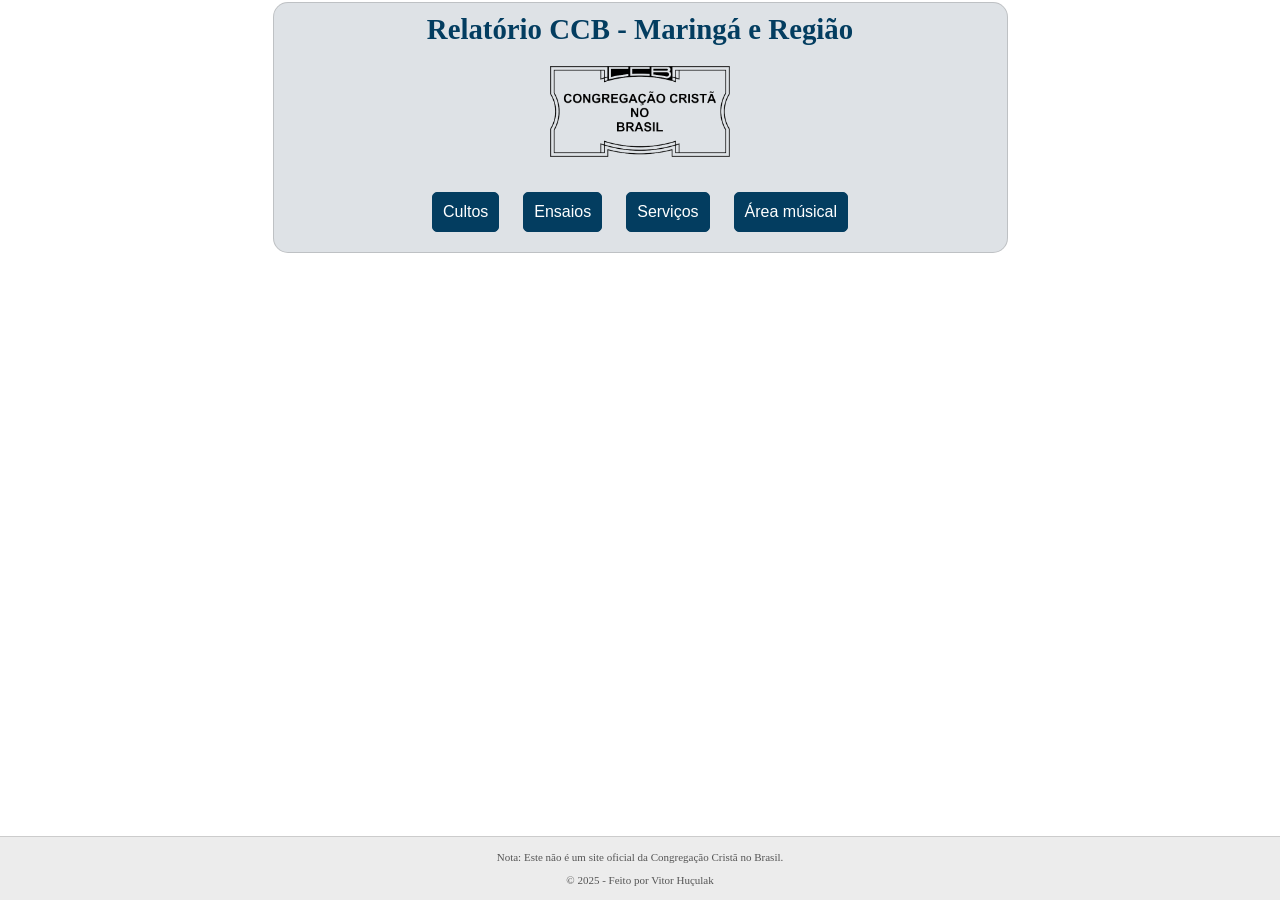
<file: alterações-no-site-dos-ensaios/index.html>
<!DOCTYPE html>
<html lang="pt-BR">
<head>
      <meta charset="UTF-8">
      <meta name="viewport" content="width=device-width, initial-scale=1.0">
      <title>Relatório CCB - Maringá e Região</title>
      <link rel="stylesheet" href="estilo.css"> <!-- cria um link para outro arquivo
    Separando o css do HTML e JS -->
      
</head>
<body>
    <header>
    <h1>Relatório CCB - Maringá e Região</h1>
    <img class="logo-fundo" src="logo_oficial_CCB.png" alt="Logo">

    <button onclick="mostrarCultos()">Cultos</button>
    <button onclick="mostrarEnsaios()">Ensaios</button>
    <!-- <button onclick="window.open('https://congregacaocristanobrasil.org.br/', '_blank')">Site Oficial</button> -->
    <button onclick="mostrarServiços()">Serviços</button>
    <a href="musica.html"><button type="button">Área músical</button></a>
    </header>

    <main>
        <div id="pagina-cultos" class="conteudo hidden">
            <h2>Agenda de Cultos</h2>
            <input id="busca-cultos" placeholder="Digite o dia ou local...">
            <ul id="lista-cultos">
                <li>Vila Santo Antônio - Terça e Sábado - 19:30 | Domingo - 18:30</li>
                <li>Jardim Vitória - Terça e Sábado - 19:30 | Domingo - 18:30</li>
                <li>Jardim Verônica - Terça e Sábado - 19:30 | Domingo - 18:30</li>
                <li>Jardim Alvorada III - Ebenezer - Terça e Sábado - 19:30 | Domingo - 18:30</li>
                <li>Parque Residencial Aeroporto - 3ª Parte - Terça e Sábado - 19:30 | Domingo - 18:30</li>
                <li>Parque das Laranjeiras - Terça e Sábado - 19:30 | Domingo - 18:30</li>
                <li>Jardim Piatã - Terça e Sábado - 19:30 | Domingo - 18:30</li>
                <li>Jardim Olímpico - Terça e Sábado - 19:30 | Domingo - 18:30</li>
                <li>Parque Tarumã - Terça e Sábado - 19:30</li>
                <li>Jardim Indaiá - Terça e Sábado - 19:30 | Domingo - 18:30</li>

                <li>Centro - Central - Quarta e Sábado - 19:30 | Domingo - 18:30</li>
                <li>Vila Operária - Quarta e Sábado - 19:30 | Domingo - 18:30</li>
                <li>Jardim Alvorada - Quarta e Sábado - 19:30 | Domingo - 18:30</li>
                <li>Vila Santa Izabel - Quarta e Sábado - 19:30 | Domingo - 18:30</li>
                <li>Distrito de Floriano - Quarta - 19:30 | Domingo - 18:30</li>
                <li>Conjunto Requião - Quarta e Sábado - 19:30 | Domingo - 18:30</li>
                <li>Jardim Universo - Quarta e Sábado - 19:30 | Domingo - 18:30</li>
                <li>Parque Avenida - Quarta e Sábado - 19:30 | Domingo - 18:30</li>
                <li>Jardim Oriental - Diamante - Quarta - 19:30 | Domingo - 18:30</li>
                <li>Jardim Espanha - Quarta e Sábado - 19:30 | Domingo - 18:30</li>

                <li>Distrito de Iguatemi - Quinta e Sábado - 19:30 | Domingo - 18:30</li>
                <li>Vila Morangueira - Quinta e Sábado - 19:30 | Domingo - 18:30</li>
                <li>Parque Residencial Tuiuti - Quinta e Sábado - 19:30 | Domingo - 18:30</li>
                <li>Jardim Liberdade - Quinta e Sábado - 19:30 | Domingo - 18:30</li>
                <li>Parque Itaipu - Quinta e Sábado - 19:30 | Domingo - 18:30</li>
                <li>Parque Hortência - 1ª Parte - Quinta e Sábado - 19:30 | Domingo - 18:30</li>
                <li>Jardim Catedral - Quinta e Sábado - 19:30 | Domingo - 18:30</li>
                <li>Conjunto Residencial Guaiapó - Quinta e Sábado - 19:30 | Domingo - 18:30</li>
                <li>Jardim Ouro Cola - Quinta e Sábado - 19:30</li>
                <li>Jardim Monte Rei - Quinta e Sábado - 19:30 | Domingo - 18:30</li>
                <li>Zona 6 - Maringá Velho - Quinta e Sábado - 19:30 | Domingo - 18:30</li>
            
                <li>Loteamento Sumaré - Sexta - 19:30 | Domingo - 18:30</li>
            </ul>
        </div>

        <div id="pagina-ensaios" class="conteudo hidden">
            <h2>Agenda de Ensaios</h2>
            <input id="busca-ensaio" placeholder="Digite o dia ou local...">
            <ul id="lista-ensaios">
                <li>1ª Sexta - Jd. Liberdade</li>
                <li>1ª Sexta - Marialva - Central</li>
                <li>1ª Sexta - Jd. Nova Aliança (SDI)</li>
                <li>1ª Sexta - Jd. Nova Independência (SDI)</li>
                <li>1ª Sexta - Pulinópolis (MÇU)</li>
                <li>1ª Sexta - Cafeara (JTÃ)</li>
                <li>1ª Sexta - Jd. Pioneiro (PDU)</li>
                
                <li>2ª Sexta - Jd. Catedral</li>
                <li>2ª Sexta - Jd. Piatã</li>
                <li>2ª Sexta - Jd. Ebenezer</li>
                <li>2ª Sexta - Jd. Montreal - Indiaiá</li>
                <li>2ª Sexta - Jd. Olímpico</li>
                <li>2ª Sexta - Vila Guardiana (MÇU)</li>
                <li>2ª Sexta - Jd. Ouro Verde II (SDI)</li>
                <li>2ª Sexta - Jd. das Torres (SDI)</li>
                <li>2ª Sexta - Jaguapirã - Central</li>
                <li>2ª Sexta - Conj. João de Barros (MVA)</li>
                <li>2ª Sexta - Àgua Boa - Central</li>

                <li>3ª Sexta - Conj. Guaiapó</li>
                <li>3ª Sexta - Jd. Ouro Cola</li>
                <li>3ª Sexta - Maringá Velho</li>
                <li>3ª Sexta - Pq. Residencial Tuiuti</li>
                <li>3ª Sexta - Vila Operária</li>
                <li>3ª Sexta - Pq. Tarumã (Na igreja Jd. Catedral)</li>
                <li>3ª Sexta - Residencial São José (SDI)</li>
                <li>3ª Sexta - Miraselva (JTÃ)</li>
                <li>3ª Sexta - Dr. Camargo - Central</li>
                <li>3ª Sexta - Sarandi - Central</li>
                <li>3ª Sexta - Jd. São Rafael (MÇU)</li>
                <li>3ª Sexta - São Miguel do Cambuí (MVA) 1</li>
                <li>3ª Sexta - Aquidaban (MVA)</li>
                
                <li>4ª Sexta - Conj. Requião</li>
                <li>4ª Sexta - Conj. Giacomo Colombari (MVA)</li>
                <li>4ª Sexta - Vale Azul (SDI)</li>
                <li>4ª Sexta - Guaraci (JTÃ)</li>
                <li>4ª Sexta - Floriano - Central</li>

                <li>Última Sexta - Vila Morangueira</li>
                <li>Última Sexta - Jd. Continental (Na igreja Pq. Hortência)</li>
                <li>Última Sexta - Vila Santa Isabel</li>
                <li>Última Sexta - Jd. Esperança (SDI)</li>
                <li>Última Sexta - Floresta - Central</li>
                <li>Última Sexta - Ourizona - Central</li>
                <li>Última Sexta - Prado Ferreira (JTÃ)</li>

                <li>3ª Domingo - 17:00 - Pq. Avenida</li>

                <li>2ª Segunda - Jd. Bertioga</li>
                <li>2ª Segunda - Jardim Monte Rei</li>
                <li>2ª Segunda - Jardim Vitória</li>
                <li>2ª Segunda - Loteamento Sumaré</li>
                <li>2ª Segunda - Parque Itaipú</li>
                <li>2ª Segunda - Jardim Europa (MÇU)</li>
                <li>2ª Segunda - Res. Monte Carmelo (PDU)</li>
                <li>2ª Segunda - São Jorge do Ivai - Central</li>

                <li>3ª Segunda - Jd. Verônica</li>
                <li>3ª Segunda - Pq. Hortência 1ª Parte</li>
                <li>3ª Segunda - Vila Santo Antônio</li>
                <li>3ª Segunda - Jd. Bela Vista (Antigo Oriental) - (Na igreja Jd. Oriental)</li>
                <li>3ª Segunda - Mandaguaçu - Central</li>
                <li>3ª Segunda - Santa Fé (MVA)</li>
                <li>3ª Segunda - Paiçandu - Central</li>
                <li>3ª Segunda - Jd. Panorama (SDI)</li>
                <li>3ª Segunda - Cj. Res. Floresta (SDI)</li>
                <li>3ª Segunda - Bentópolis (JTÃ)</li>

                <li>4ª Segunda - Maringá - Central</li>
                <li>4ª Segunda - Jd. Oriental (Antigo Diamante)</li>
                <li>4Á Segunda - Jd. Alvorada</li>
                <li>4ª Segunda - Iguatemi</li>
                <li>4ª Segunda - Pq. Alvamar (SDI)</li>
                <li>4ª Segunda - Jd. Bela Vista (PDU)</li>

                <li>Última Segunda - Jd. Universo</li>
                <li>Última Segunda - Pq. Das Laranjeiras</li>
                <li>Última Segunda - Ivatuba - Central</li>
                <li>Última Segunda - Itambé - Central</li>
                <li>Última Segunda - Jd. Independencia 3°Parte (SDI)</li>
                <li>Última Segunda - São Luiz (MVA)</li>
            </ul>

        </div>

        <div id="pagina-serviços" class="conteudo hidden">
            <h2>Lista de Serviços - 07/11/25</h2>
            <input id="busca-serviços" placeholder="Digite o serviço ou data...">
            <ul id="lista-serviços">
                <h3>Batismo</h3>
                <li>Batismo - Mandaguaçu - 09/11/25 no Domingo às 18:30h - Ancião José Reis</li>
                <li>Batismo - Floresta - 15/11/25 no Domingo às 19:00h - Ancião João Marinho</li>
                <li>Batismo - Iguatemi - 16/11/25 no Domingo às 18:30h - Ancião Laerte Tolentino</li>

                <h3>Reuniões de Mocidade</h3>
                <li>Reunião de Mocidade ONLINE - Bras SP - 30/11/25 no Domingo às 14:00h </li>
                <li>Reunião de Mocidade - Mandaguaçu - 14/12/25 no Domingo às 14:00h - Ancião Carlos Eduardo G. Silva</li>

                <h3>Culto para Mocidade</h3>
                <li>Culto para Mocidade - Vila Santa Izabel - 29/11/25 no Sábado às 19:00h - Ancião Osvaldo Donato</li>
                <li>Culto para Mocidade - Vila Morangueira - 29/11/25 no Sábado às 19:00h - Ancião Carlos Eduardo G. Silva</li>
                <li>Culto para Mocidade - Floresta - 13/12/25 no Sábado às 19:00h - Ancião Marcos Moreira</li>
                

                <h3>Ensaio Regional (Geral)</h3>
                <li>Ensaio Regional - Vila Morangueira - 30/11/25 no Domingo às 09:00h - Ancião Clóvis Maciel de Oliveira</li>
                <li>Ensaio Regional - Jardim Alvorada - 30/11/25 no Domingo às 09:00h - Ancião José Reis</li>

                <h3>Ensaio p/ Familia (Cordas)</h3>
                <li>Ensaio Geral para Familia de CORDAS - Vila Morangueira - 01/12/2025 na Segunda-Feira às 19:30h</li>
                <li>Ensaio Geral para Familia de CORDAS - Mandaguaçu Central - 02/02/2026 na Segunda-Feira às 19:30h</li>
                <li>Ensaio Geral para Familia de CORDAS - Sarandi (Central) - 02/03/2026 na Segunda-Feira às 19:30h</li>
                <li>Ensaio Geral para Familia de CORDAS - Paiçandu (Central) - 06/04/2026 na Segunda-Feira às 19:30h</li>
                  
                <h3>Ensaio p/ Familia (Madeiras)</h3>
                <li>Ensaio Geral para Familia de MADEIRAS - Sarandi (Central) - 01/12/2025 na Segunda-Feira às 19:30h</li>
                <li>Ensaio Geral para Familia de MADEIRAS - Paiçandu (Central) - 02/02/2026 na Segunda-Feira às 19:30h</li>
                <li>Ensaio Geral para Familia de MADEIRAS - Vila Morangueira - 02/03/2026 na Segunda-Feira às 19:30h</li>
                <li>Ensaio Geral para Familia de MADEIRAS - Mandaguaçu Central - 06/04/2026 na Segunda-Feira às 19:30h</li>
                
                <h3>Ensaio p/ Familia (Metais)</h3>
                <li>Ensaio Geral para Familia de METAIS - Paiçandu (Central) - 01/12/2025 na Segunda-Feira às 19:30h</li>
                <li>Ensaio Geral para Familia de METAIS - Sarandi (Central) - 02/02/2026 na Segunda-Feira às 19:30h</li>
                <li>Ensaio Geral para Familia de METAIS - Mandaguaçu Central - 02/03/2026 na Segunda-Feira às 19:30h</li>
                <li>Ensaio Geral para Familia de METAIS - Vila Morangueira - 06/04/2026 na Segunda-Feira às 19:30h</li>

            </ul>
        </div>

    </main>

    <footer>
        <p>Nota: Este não é um site oficial da Congregação Cristã no Brasil.</p>
        <p>© 2025 - Feito por Vitor Huçulak</p>
    </footer>
    

    <script src="script.js"> </script>
    
</body>
</html>
</file>
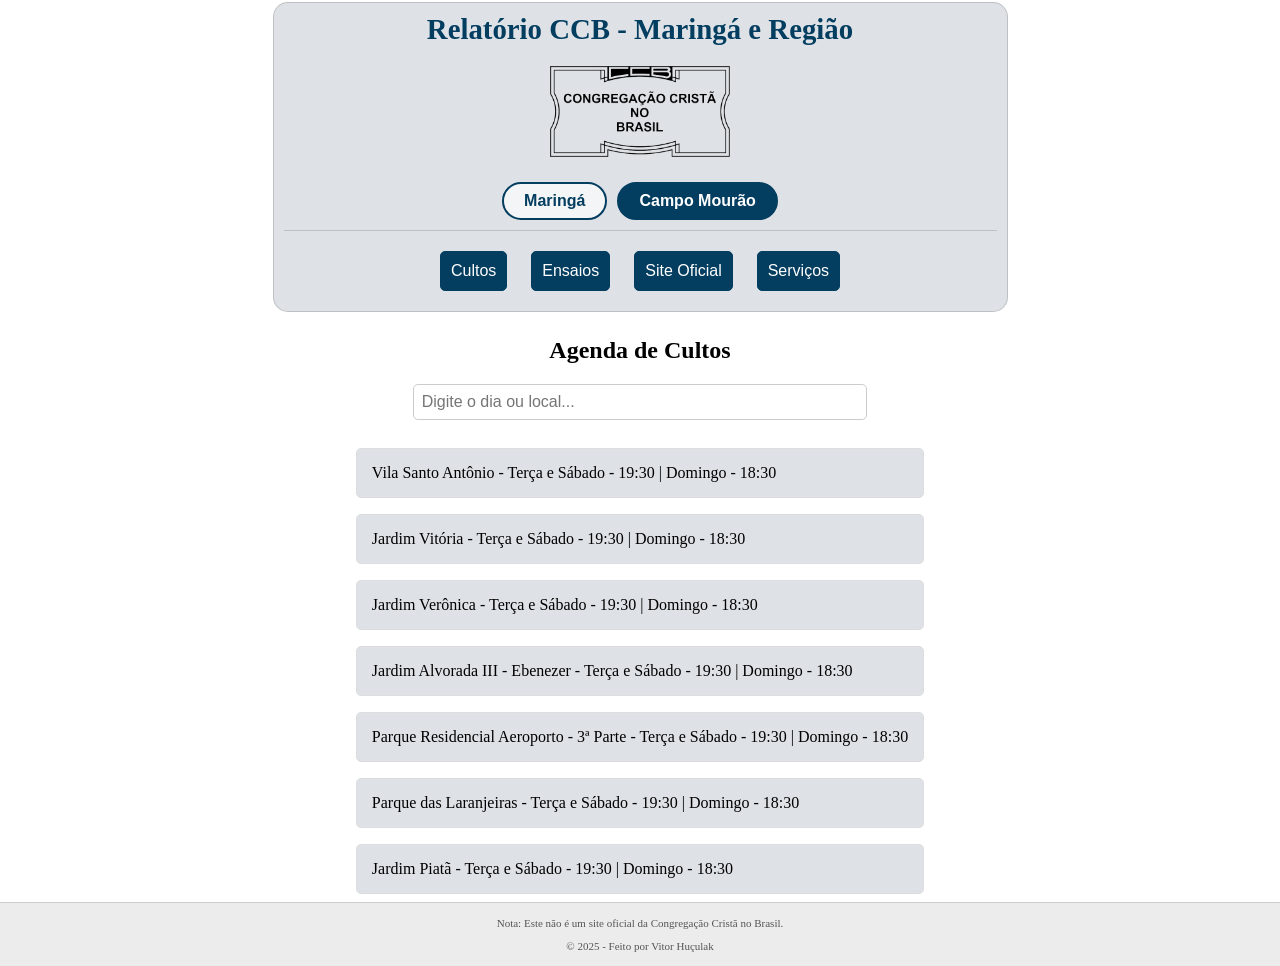
<file: ideia-para-site-dos-ensaios-IA/index.html>
<!DOCTYPE html>
<html lang="pt-BR">
<head>
    <meta charset="UTF-8">
    <meta name="viewport" content="width=device-width, initial-scale=1.0">
    <title>Relatório CCB - Maringá e Região</title>
    <link rel="stylesheet" href="estilo.css"> 
</head>
<body>
    <header>
        <h1><span id="titulo-regiao">Relatório CCB - Maringá e Região</span></h1>
        <img class="logo-fundo" src="logo_oficial_CCB.png" alt="Logo">

        <div class="selecao-cidade">
            <button id="btn-maringa" class="ativo" onclick="selecionarMaringa()">Maringá</button>
            <button id="btn-campomourao" onclick="selecionarCampoMourao()">Campo Mourão</button>
        </div>
        <button onclick="mostrarCultos()">Cultos</button>
        <button onclick="mostrarEnsaios()">Ensaios</button>
        <button onclick="window.open('https://congregacaocristanobrasil.org.br/', '_blank')">Site Oficial</button>
        <button onclick="mostrarServiços()">Serviços</button>
    </header>

    <main>
        <div id="pagina-cultos-mga" class="conteudo">
            <h2>Agenda de Cultos</h2>
            <input id="busca-cultos-mga" placeholder="Digite o dia ou local...">
            <ul id="lista-cultos-mga">
                <li>Vila Santo Antônio - Terça e Sábado - 19:30 | Domingo - 18:30</li>
                <li>Jardim Vitória - Terça e Sábado - 19:30 | Domingo - 18:30</li>
                <li>Jardim Verônica - Terça e Sábado - 19:30 | Domingo - 18:30</li>
                <li>Jardim Alvorada III - Ebenezer - Terça e Sábado - 19:30 | Domingo - 18:30</li>
                <li>Parque Residencial Aeroporto - 3ª Parte - Terça e Sábado - 19:30 | Domingo - 18:30</li>
                <li>Parque das Laranjeiras - Terça e Sábado - 19:30 | Domingo - 18:30</li>
                <li>Jardim Piatã - Terça e Sábado - 19:30 | Domingo - 18:30</li>
                </ul>
        </div>

        <div id="pagina-ensaios-mga" class="conteudo hidden">
            <h2>Agenda de Ensaios</h2>
            <input id="busca-ensaio-mga" placeholder="Digite o dia ou local...">
            <ul id="lista-ensaios-mga">
                <li>1ª Sexta - Jd. Liberdade</li>
                <li>1ª Sexta - Marialva - Central</li>
                <li>1ª Sexta - Jd. Nova Aliança (SDI)</li>
                </ul>
        </div>

        <div id="pagina-serviços-mga" class="conteudo hidden">
            <h2>Lista de Serviços</h2>
            <input id="busca-serviços-mga" placeholder="Digite o serviço ou data...">
            <ul id="lista-serviços-mga">
                <h3>Batismo</h3>
                <li>Batismo - Mandaguaçu - 09/11/25 no Domingo às 18:30h - Ancião José Reis</li>
                <li>Batismo - Floresta - 15/11/25 no Domingo às 19:00h - Ancião João Marinho</li>
                </ul>
        </div>

        <div id="pagina-cultos-cm" class="conteudo hidden">
            <h2>Agenda de Cultos</h2>
            <input id="busca-cultos-cm" placeholder="Digite o dia ou local...">
            <ul id="lista-cultos-cm">
                <li>Campo Mourão - Central - Quarta e Sábado - 20:00</li>
                <li>Campo Mourão - Jd. Piquiri - Terça - 20:00</li>
            </ul>
        </div>

        <div id="pagina-ensaios-cm" class="conteudo hidden">
            <h2>Agenda de Ensaios</h2>
            <input id="busca-ensaio-cm" placeholder="Digite o dia ou local...">
            <ul id="lista-ensaios-cm">
                <li>Campo Mourão - 1ª Sexta - Ensaio Local</li>
            </ul>
        </div>

        <div id="pagina-serviços-cm" class="conteudo hidden">
            <h2>Lista de Serviços</h2>
            <input id="busca-serviços-cm" placeholder="Digite o serviço ou data...">
            <ul id="lista-serviços-cm">
                <h3>Batismo</h3>
                <li>Batismo - Campo Mourão - 10/11/25...</li>
            </ul>
        </div>

    </main>

    <footer>
        <p>Nota: Este não é um site oficial da Congregação Cristã no Brasil.</p>
        <p>© 2025 - Feito por Vitor Huçulak</p>
    </footer>
    
    <script src="script.js"></script>
</body>
</html>
</file>
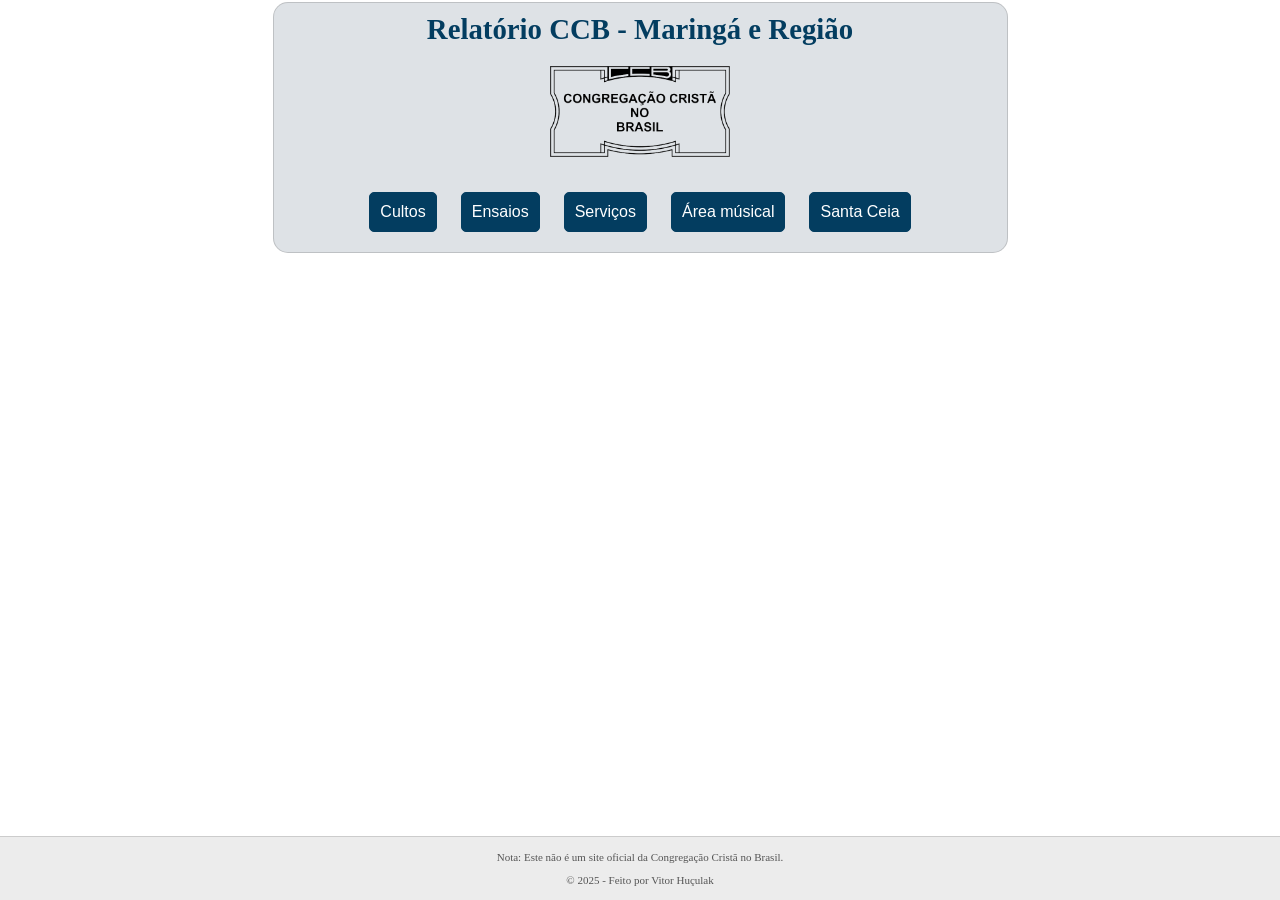
<file: Teste-filtro-hoje/index.html>
<!DOCTYPE html>
<html lang="pt-BR">

<head>
    <meta charset="UTF-8">
    <meta name="viewport" content="width=device-width, initial-scale=1.0">
    <title>Relatório CCB - Maringá e Região</title>
    <link rel="stylesheet" href="estilo.css"> <!-- cria um link para outro arquivo
    Separando o css do HTML e JS -->

</head>

<body>
    <header>
        <h1>Relatório CCB - Maringá e Região</h1>
        <img class="logo-fundo" src="logo_oficial_CCB.png" alt="Logo">

        <button onclick="mostrarCultos()">Cultos</button>
        <button onclick="mostrarEnsaios()">Ensaios</button>
        <!-- <button onclick="window.open('https://congregacaocristanobrasil.org.br/', '_blank')">Site Oficial</button> -->
        <button onclick="mostrarServiços()">Serviços</button>
        <a href="musica.html"><button type="button">Área músical</button></a>
        <a href="#"><button type="button" class="disabled">Santa Ceia</button></a>
    </header>

    <main>
        <!--Lista de Cultos -->
        <div id="pagina-cultos" class="conteudo hidden">
            <h2>Agenda de Cultos</h2>
            <div class="busca-container">
                <input id="busca-cultos" placeholder="Digite o dia ou local...">
            </div>
            <div class="filtragem-rapida">
                <span class="filtro-por">Filtrar por:</span>
                <button type="button" class="botao-filtrar" onclick="filtrarHoje()">Hoje</button>
                <button type="button" class="botao-limpar" onclick="limparFiltro()">Limpar</button>
            </div>
            <ul id="lista-cultos">
                <li id="culto-vila-santo-antonio">Vila Santo Antônio - Terça e Sábado - 19:30 | Domingo - 18:30</li>
                <li id="culto-jardim-vitoria">Jardim Vitória - Terça e Sábado - 19:30 | Domingo - 18:30</li>
                <li id="culto-jardim-veronica">Jardim Verônica - Terça e Sábado - 19:30 | Domingo - 18:30</li>
                <li id="culto-jardim-alvorada-ebenezer">Jardim Alvorada III - Ebenezer - Terça e Sábado - 19:30 | Domingo - 18:30</li>
                <li id="culto-aeroporto-3">Parque Residencial Aeroporto - 3ª Parte - Terça e Sábado - 19:30 | Domingo - 18:30</li>
                <li id="culto-parque-das-laranjeiras">Parque das Laranjeiras - Terça e Sábado - 19:30 | Domingo - 18:30</li>
                <li id="culto-jardim-piata">Jardim Piatã - Terça e Sábado - 19:30 | Domingo - 18:30</li>
                <li id="culto-jardim-olimpico">Jardim Olímpico - Terça e Sábado - 19:30 | Domingo - 18:30</li>
                <li id="culto-parque-taruma">Parque Tarumã - Terça e Sábado - 19:30</li>
                <li id="culto-jardim-indaia">Jardim Indaiá - Terça e Sábado - 19:30 | Domingo - 18:30</li>

                <li id="culto-centro-central">Centro - Central - Quarta e Sábado - 19:30 | Domingo - 18:30</li>
                <li id="culto-vila-operaria">Vila Operária - Quarta e Sábado - 19:30 | Domingo - 18:30</li>
                <li id="culto-jardim-alvorada">Jardim Alvorada - Quarta e Sábado - 19:30 | Domingo - 18:30</li>
                <li id="culto-vila-santa-izabel">Vila Santa Izabel - Quarta e Sábado - 19:30 | Domingo - 18:30</li>
                <li id="culto-floriano">Distrito de Floriano - Quarta - 19:30 | Domingo - 18:30</li>
                <li id="culto-conjunto-requiao">Conjunto Requião - Quarta e Sábado - 19:30 | Domingo - 18:30</li>
                <li id="culto-jardim-universo">Jardim Universo - Quarta e Sábado - 19:30 | Domingo - 18:30</li>
                <li id="culto-parque-avenida">Parque Avenida - Quarta e Sábado - 19:30 | Domingo - 18:30</li>
                <li id="culto-jardim-oriental-diamante">Jardim Oriental - Diamante - Quarta - 19:30 | Domingo - 18:30</li>
                <li id="culto-jardim-espanha">Jardim Espanha - Quarta e Sábado - 19:30 | Domingo - 18:30</li>

                <li id="culto-iguatemi">Distrito de Iguatemi - Quinta e Sábado - 19:30 | Domingo - 18:30</li>
                <li id="culto-vila-morangueira">Vila Morangueira - Quinta e Sábado - 19:30 | Domingo - 18:30</li>
                <li id="culto-parque-tuiuti">Parque Residencial Tuiuti - Quinta e Sábado - 19:30 | Domingo - 18:30</li>
                <li id="culto-jardim-liberdade">Jardim Liberdade - Quinta e Sábado - 19:30 | Domingo - 18:30</li>
                <li id="culto-parque-itaipu">Parque Itaipu - Quinta e Sábado - 19:30 | Domingo - 18:30</li>
                <li id="culto-parque-hortencia-1">Parque Hortência - 1ª Parte - Quinta e Sábado - 19:30 | Domingo - 18:30</li>
                <li id="culto-jardim-catedral">Jardim Catedral - Quinta e Sábado - 19:30 | Domingo - 18:30</li>
                <li id="culto-conjunto-guaiapo">Conjunto Residencial Guaiapó - Quinta e Sábado - 19:30 | Domingo - 18:30</li>
                <li id="culto-jardim-ouro-cola">Jardim Ouro Cola - Quinta e Sábado - 19:30</li>
                <li id="culto-jardim-monte-rei">Jardim Monte Rei - Quinta e Sábado - 19:30 | Domingo - 18:30</li>
                <li id="culto-maringa-velho">Zona 6 - Maringá Velho - Quinta e Sábado - 19:30 | Domingo - 18:30</li>

                <li id="culto-loteamento-sumare">Loteamento Sumaré - Sexta - 19:30 | Domingo - 18:30</li>
            </ul>
        </div>

        <!--Lista de Ensaios -->
        <div id="pagina-ensaios" class="conteudo hidden">
            <h2>Agenda de Ensaios</h2>
            <div class="busca-container">
                <input id="busca-ensaio" placeholder="Digite o dia ou local...">
            </div>
            <div>
                <span class="">Filtrar por:</span>
                <button type="button" class="botao-filtrar" onclick="filtrarHoje()">Hoje</button>
                <button type="button" class="botao-limpar" onclick="limparFiltro()">Limpar</button>
            </div>
            <ul id="lista-ensaios">
                <li>1ª Sexta - Jd. Liberdade</li>
                <li>1ª Sexta - Marialva - Central</li>
                <li>1ª Sexta - Jd. Nova Aliança (SDI)</li>
                <li>1ª Sexta - Jd. Nova Independência (SDI)</li>
                <li>1ª Sexta - Pulinópolis (MÇU)</li>
                <li>1ª Sexta - Cafeara (JTÃ)</li>
                <li>1ª Sexta - Jd. Pioneiro (PDU)</li>

                <li>2ª Sexta - Jd. Catedral</li>
                <li>2ª Sexta - Jd. Piatã</li>
                <li>2ª Sexta - Jd. Ebenezer</li>
                <li>2ª Sexta - Jd. Montreal - Indaiá</li>
                <li>2ª Sexta - Jd. Olímpico</li>
                <li>2ª Sexta - Vila Guadiana (MÇU)</li>
                <li>2ª Sexta - Jd. Ouro Verde II (SDI)</li>
                <li>2ª Sexta - Jd. das Torres (SDI)</li>
                <li>2ª Sexta - Jaguapitã - Central</li>
                <li>2ª Sexta - Conj. João de Barros (MVA)</li>
                <li>2ª Sexta - Água Boa - Central</li>

                <li>3ª Sexta - Conj. Guaiapó</li>
                <li>3ª Sexta - Jd. Ouro Cola</li>
                <li>3ª Sexta - Maringá Velho</li>
                <li>3ª Sexta - Pq. Residencial Tuiuti</li>
                <li>3ª Sexta - Vila Operária</li>
                <li>3ª Sexta - Pq. Tarumã (Na igreja Jd. Catedral)</li>
                <li>3ª Sexta - Residencial São José (SDI)</li>
                <li>3ª Sexta - Miraselva (JTÃ)</li>
                <li>3ª Sexta - Dr. Camargo - Central</li>
                <li>3ª Sexta - Sarandi - Central</li>
                <li>3ª Sexta - Jd. São Rafael (MÇU)</li>
                <li>3ª Sexta - São Miguel do Cambuí (MVA)</li>
                <li>3ª Sexta - Aquidaban (MVA)</li>

                <li>4ª Sexta - Conj. Requião</li>
                <li>4ª Sexta - Conj. Giacomo Colombari (MVA)</li>
                <li>4ª Sexta - Vale Azul (SDI)</li>
                <li>4ª Sexta - Guaraci (JTÃ)</li>
                <li>4ª Sexta - Floriano - Central</li>

                <li>Última Sexta - Vila Morangueira</li>
                <li>Última Sexta - Jd. Continental (Na igreja Pq. Hortência)</li>
                <li>Última Sexta - Vila Santa Isabel</li>
                <li>Última Sexta - Jd. Esperança (SDI)</li>
                <li>Última Sexta - Floresta - Central</li>
                <li>Última Sexta - Ourizona - Central</li>
                <li>Última Sexta - Prado Ferreira (JTÃ)</li>

                <li>3ª Domingo - 16:00 - Pq. Avenida</li>

                <li>2ª Segunda - Jd. Bertioga</li>
                <li>2ª Segunda - Jardim Monte Rei</li>
                <li>2ª Segunda - Jardim Vitória</li>
                <li>2ª Segunda - Loteamento Sumaré</li>
                <li>2ª Segunda - Parque Itaipú</li>
                <li>2ª Segunda - Jardim Europa (MÇU)</li>
                <li>2ª Segunda - Res. Monte Carmelo (PDU)</li>
                <li>2ª Segunda - São Jorge do Ivai - Central</li>

                <li>3ª Segunda - Jd. Verônica</li>
                <li>3ª Segunda - Pq. Hortência 1ª Parte</li>
                <li>3ª Segunda - Vila Santo Antônio</li>
                <li>3ª Segunda - Jd. Bela Vista (Antigo Oriental) - (Na igreja Jd. Oriental)</li>
                <li>3ª Segunda - Mandaguaçu - Central</li>
                <li>3ª Segunda - Santa Fé (MVA)</li>
                <li>3ª Segunda - Paiçandu - Central</li>
                <li>3ª Segunda - Jd. Panorama (SDI)</li>
                <li>3ª Segunda - Cj. Res. Floresta (SDI)</li>
                <li>3ª Segunda - Bentópolis (JTÃ)</li>

                <li>4ª Segunda - Maringá - Central</li>
                <li>4ª Segunda - Jd. Oriental (Antigo Diamante)</li>
                <li>4ª Segunda - Jd. Alvorada</li>
                <li>4ª Segunda - Iguatemi</li>
                <li>4ª Segunda - Pq. Alvamar (SDI)</li>
                <li>4ª Segunda - Jd. Bela Vista (PDU)</li>

                <li>Última Segunda - Jd. Universo</li>
                <li>Última Segunda - Pq. Das Laranjeiras</li>
                <li>Última Segunda - Jd. Espanha</li>
                <li>Última Segunda - Ivatuba - Central</li>
                <li>Última Segunda - Itambé - Central</li>
                <li>Última Segunda - Jd. Independencia 3°Parte (SDI)</li>
                <li>Última Segunda - São Luiz (MVA)</li>
            </ul>

        </div>

        <!--Lista de Serviços -->
        <div id="pagina-serviços" class="conteudo hidden">
            <h2>Lista de Serviços</h2>
            <div class="busca-container">
                <input id="busca-serviços" placeholder="Digite o serviço ou data...">
            </div>
            <div>
                <span class="">Filtrar por:</span>
                <button type="button" class="botao-filtrar" onclick="filtrarHoje()">Hoje</button>
                <button type="button" class="botao-limpar" onclick="limparFiltro()">Limpar</button>
            </div>
            <ul id="lista-serviços">
                <h3 class="lista-vazia">Batismos</h3>

                <h3>Reuniões de Mocidade</h3>
                <li>Reunião de Mocidade "ONLINE" - Transmissão pelo Brás - 31/05/26 no Domingo às 14:00h - Participação Individual</li>
                <li>Reunião de Mocidade - Paiçandu – Central - 07/06/26 no Domingo às 14:00h - Ir. Elias Rodrigues Fermino</li>

                <h3>Culto para Mocidade</h3>
                <li>Culto para Mocidade - Vila Santa Izabel - 30/05/26 no Sábado às 19:00h - Ir. Márcio Valério</li>
                <li>Culto para Mocidade - Vila Morangueira - 30/05/26 no Sábado às 19:00h - Ir. Laerte Tolentino</li>

                <!--<h3 class="lista-vazia">Teste e Exame de Música</h3> -->

                <h3 class="lista-vazia">Ensaio Regional (Geral)</h3>


                <!-- <h3 class="lista-vazia">Ensaio p/ Familia (Cordas)</h3>
                <h3 class="lista-vazia">Ensaio p/ Familia (Madeiras)</h3>
                <h3 class="lista-vazia">Ensaio p/ Familia (Metais)</h3> -->


            </ul>
        </div>

    </main>

    <div id="modal-overlay" class="hidden">
        <div id="modal-caixa">
            <button id="modal-fechar">X</button>
            
            <h2 id="modal-nome"></h2>
            
            <h3>Localização</h3>
            <p id="modal-endereco"></p>

            <h3>Ministério</h3>
            <p><strong>Ancião(s):</strong> <span id="modal-anciao"></span></p>
            <p><strong>Cooperador de Ofício:</strong> <span id="modal-cooperador"></span></p>
            <p><strong>Diácono(s):</strong> <span id="modal-diacono"></span></p>
            <p><strong>Coop. Jovens e Menores:</strong> <span id="modal-jovens"></span></p>

        </div>
    </div>


    <footer>
        <p>Nota: Este não é um site oficial da Congregação Cristã no Brasil.</p>
        <p>© 2025 - Feito por Vitor Huçulak</p>
    </footer>


    <script src="script.js"> </script>

</body>

</html>
</file>
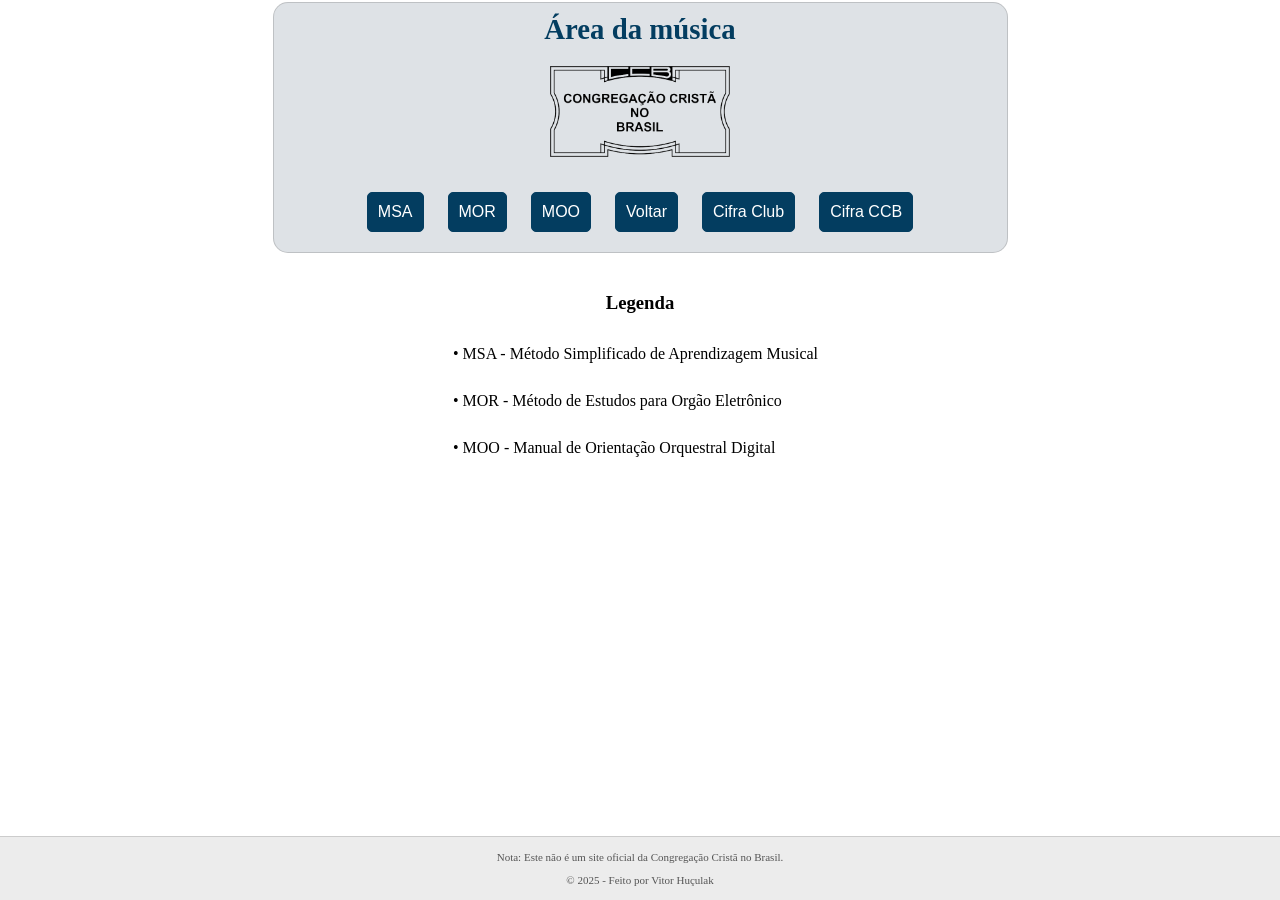
<file: alterações-no-site-dos-ensaios/musica.html>
<!DOCTYPE html>
<html lang="pt-BR">
<head>
      <meta charset="UTF-8">
      <meta name="viewport" content="width=device-width, initial-scale=1.0">
      <title>Área da música</title>
      <link rel="stylesheet" href="estilo.css"> <!-- cria um link para outro arquivo
    Separando o css do HTML e JS -->
      
</head>
<body>
    <header id="botoes">
        <h1>Área da música</h1>
        <img class="logo-fundo" src="logo_oficial_CCB.png" alt="Logo">

        <button onclick="window.open('https://congregacaocristanobrasil.org.br/musica/msa', '_blank')">MSA</button>
        <button onclick="window.open('https://congregacaocristanobrasil.org.br/musica/mor', '_blank')">MOR</button>
        <button onclick="window.open('https://moo.congregacao.org.br/?_gl=1*ski0wk*_ga*MTUxNzk0NTA0Ny4xNzYyOTUxODA2*_ga_V2QDKE0E6L*czE3NjM3NDkwNjUkbzYkZzEkdDE3NjM3NTAwMDQkajI0JGwwJGgw', '_blank')">MOO</button>
        <a href="index.html"><button type="button">Voltar</button></a>
        <!-- <button onclick="window.open('https://congregacaocristanobrasil.org.br/', '_blank')">Site Oficial</button> -->
        
        <button onclick="window.open('https://www.cifraclub.com.br/congregacao-crista-no-brasil/' , '_blank')">Cifra Club</button>
        <button onclick="window.open('https://cifrasccb.com.br/hinario-ccb?pg=1', '_blank')">Cifra CCB</button>
        
    
    </header>

        <div id="legenda_musica">
          <h3>Legenda</h3>
            <p>&bull; MSA - Método Simplificado de Aprendizagem Musical</p>
            <p>&bull; MOR - Método de Estudos para Orgão Eletrônico</p>
            <p>&bull; MOO - Manual de Orientação Orquestral Digital</p>  
        </div>

    
    <footer>
        <p>Nota: Este não é um site oficial da Congregação Cristã no Brasil.</p>
        <p>© 2025 - Feito por Vitor Huçulak</p>
    </footer>
    

    <!-- <script src="script.js"> </script> -->
    
</body>
</html>
</file>
<file: alterações-no-site-dos-ensaios/estilo.css>
/* ================================================= */
/* ARQUIVO CSS FINAL (COM CORREÇÃO PARA CELULAR REAL)*/
/* ================================================= */

/* ====== GERAL E CORREÇÃO DE ROLAGEM ====== */
html {
    /* Manda o navegador calcular o tamanho das caixas de uma forma mais inteligente.
       Isso impede que 'padding' (espaço interno) e 'border' (borda) criem espaço extra
       e causem aquela rolagem desnecessária que tínhamos. */
    box-sizing: border-box;

    /* Garante que a página base possa ter 100% de altura. */
    height: 100%;
}

/* O asterisco (*) seleciona TODOS os elementos da página.
   Esta regra faz com que todos eles sigam a mesma forma inteligente de calcular o tamanho. */
*, *:before, *:after {
    box-sizing: inherit;
}

/* ====== BODY ====== */
body {
    /* Ativa o modo "Flexbox", que transforma o body em um organizador inteligente de layout. */
    display: flex;

    /* Diz ao organizador para empilhar os itens (header, section, footer) em uma coluna vertical. */
    flex-direction: column;
    
    /* AQUI ESTÁ A CORREÇÃO DEFINITIVA PARA CELULAR REAL */
    /* Garante que a página tenha no mínimo a altura REAL da tela. 'dvh' (Dynamic Viewport Height)
       é uma unidade moderna que se ajusta às barras do navegador (endereço, etc.) que aparecem e somem no celular. */
    min-height: 100dvh;
    
    margin: 0;                      /* Remove a margem padrão que todo navegador coloca. */
    font-family: Verdana;           /* 🔧 Define a fonte padrão para toda a página. */
    text-align: center;             /* Centraliza todo o texto. */
    background-color: #ffffff;      /* 🔧 Cor de fundo da página. */

    /* Centraliza os blocos (header, section) na horizontal, um embaixo do outro. */
    align-items: center;

    /* 🔧 Seu espaçamento original de 5px no topo da página. */
    padding-top: 2px;
}

/* ====== HEADER (CABEÇALHO) ====== */
header {
    background-color: #dee2e6;      /* 🔧 Cor de fundo do cabeçalho. */
    width: 95%;                     /* 🔧 Largura do cabeçalho. */
    max-width: 735px;               /* 🔧 Largura máxima em telas grandes, para não ficar gigante. */
    padding: 10px;                  /* 🔧 Espaçamento interno do cabeçalho. */
    border-radius: 15px;            /* 🔧 Deixa os cantos da caixa arredondados. */
    border: 1px solid #5a5a5a3d;    /* 🔧 Estilo da borda. */
    text-align: center;             /* Garante que o texto dentro do header fique centralizado. */
    margin-bottom: 5px;            /* 🔧 Distância fixa entre o header e a section (para PC). */
}



/* ====== FOOTER (RODAPÉ) ====== */
footer {
    /* ESTA É A REGRA MÁGICA: Empurra o rodapé para a base da tela se houver espaço sobrando.
       Ela funciona tanto no PC quanto no celular (graças ao 'dvh' no body). */
    margin-top: auto;
    
    width: 100%;                    /* Faz o rodapé ocupar toda a largura da tela. */
    background-color: #ececec;      /* 🔧 Cor de fundo do rodapé. */
    color: #555;                    /* 🔧 Cor do texto do rodapé. */
    text-align: center;             /* Centraliza o texto do rodapé. */
    padding: 3px;                   /* 🔧 Seu espaçamento interno original. */
    font-size: 11px;                /* 🔧 Tamanho do texto do rodapé. */
    border-top: 1px solid #ccc;     /* Cria uma linha fina no topo do rodapé. */
}


/* ====== TÍTULOS, LOGO, INPUTS, ETC. ====== */
h1 { 
    margin-top: 0;                  /* Remove um espaço extra que o título poderia ter no topo. */
    margin-bottom: 20px;            /* 🔧 Espaço entre o título e a logo. */
    color: #033d60;                 /* 🔧 Cor do texto do título. */
    font-size: 1.8em;               /* 🔧 Tamanho do título. */
}

.logo-fundo { 
    display: block;                 /* Faz a logo se comportar como um bloco para poder centralizar. */
    margin: 0 auto 25px auto;       /* Centraliza horizontalmente e adiciona espaço embaixo. */
    width: 180px;                   /* 🔧 Tamanho da logo. */
}



/* =================================================================  */

button { 
    font-size: 16px; 
    padding: 10px 20px; 
    margin: 10px; 
    cursor: pointer; 
    border: 1px solid #033d60;
    border-radius: 5px;
    padding: 10px;
    background: #033d60;
    color: rgb(255, 255, 255);
    padding: 10px;
}

button:hover {
    background-color: transparent
}



input { 
    width: 80%; 
    padding: 8px; 
    margin-bottom: 20px; 
    font-size: 16px;
    border: 1px solid #ccc;
    border-radius: 5px;
}

/* 1. Estilizando a LISTA (o <ul>) */
ul { 
  list-style: none; 
  padding: 0;
  margin: 0; /* Adicionado para garantir o reset */

  /* --- CONFIGURAÇÃO DO GRID --- */
  
  /* 1. Ativa o CSS Grid */
  display: grid;
  
  /* 2. A coluna ÚNICA terá a largura do item mais largo */
  grid-template-columns: max-content;

  /* 3. Centraliza o bloco da lista (a coluna) na página */
  justify-content: center; 
}

/* 2. Estilizando CADA ITEM (o <li>) */
li { 
  background-color: #dee2e6; 
  padding: 15px; 
  border: 1px solid #ddd;
  border-radius: 5px;
  text-align: left;
  
  /* --- AJUSTES FINAIS --- */

  /* 1. Adicione a margem APENAS na vertical (para cima/baixo) 
     Removemos o 'auto' para o Grid poder controlar o alinhamento */
  margin: 8px 0; 
  /* (Isso é o mesmo que margin-top: 8px; margin-bottom: 8px;) */
  
  /* 2. Força o texto a ficar em UMA ÚNICA LINHA 
     para o 'max-content' funcionar corretamente */
  white-space: nowrap; 

  /* 3. (IMPORTANTE) REMOVA AS LINHAS:
     max-width: 400px;
     margin: 8px auto; 
  */
}

/* A CLASSE MAIS IMPORTANTE! */
/* Qualquer elemento com a classe "hidden" vai sumir da tela. */
.hidden {
    display: none;
}


#legenda_musica {
    text-align: center;
    margin-top: 15px;
    justify-content: center;
    
}


#legenda_musica p {
  /* 1. Remove margens padrão desnecessárias */
  margin-top: 0;
  margin-bottom: 5px; 
  
  /* 2. Cria o Recuo Pendurado */
  
  /* Adiciona um padding esquerdo para empurrar TODO o conteúdo (incluindo a bolinha) */
  padding-left: 15px; /* Ajuste este valor: é o espaço da bolinha + recuo do texto */
  
  /* Puxa a primeira linha (onde está a bolinha) para o espaço criado pelo padding.
     O valor deve ser negativo e IGUAL ao valor do padding-left. */
  text-indent: -15px; 
  
  /* Garante que o texto se alinhe bem à esquerda (pode não ser necessário, mas ajuda) */
  text-align: left;
  padding: 12px;
}









/* ======================================================== */
/* ====== REGRAS ESPECIAIS PARA TELAS PEQUENAS (CELULAR) ====== */
/* ======================================================== */

/* A regra abaixo só será aplicada em telas com largura máxima de 768px (celulares e tablets pequenos).
   No PC, tudo que está aqui dentro é completamente ignorado. */
@media (max-width: 768px) {
    
    /* O objetivo aqui é reduzir os espaços fixos para que a soma da altura de tudo
       caiba na tela do celular e o rodapé dinâmico funcione sem criar rolagem. */

    header {
        margin-bottom: 25px;        /* 🔧 Reduz a distância entre header e section no celular. */
    }

    section {
        margin-bottom: 25px;        /* 🔧 Reduz a distância de segurança abaixo da section no celular. */
    }
    button {
        font-size: 13px;
        margin: 4px;
    }

    #botoes button{
        font-size: 13px;
        margin: 4px;
        
    }

    #legenda_musica {
        text-align: auto;

    }


    /* ======================================= */
    /* ====== CORREÇÃO DA LISTA NO CELULAR ====== */
    /* ======================================= */

    /* 1. Define que a lista (<ul>) deve ter 95% de largura
          e a RE-CENTRALIZA na tela. */
    ul {
        width: 95%;
        
        /* ADIÇÃO PARA CENTRALIZAR O BLOCO DA LISTA */
        margin-left: auto;
        margin-right: auto;
        
        /* Altera a regra da coluna para ocupar 100% da nova largura */
        grid-template-columns: 100%;
    }
    
    /* 2. (A REGRA MAIS IMPORTANTE)
          Permite que o texto dentro dos itens (<li>) quebre a linha. */
    li {
        white-space: normal;
    }

}

#legenda_musica p {
  /* 1. Remove margens padrão desnecessárias */
  margin-top: 0;
  margin-bottom: 5px; 
  
  /* 2. Cria o Recuo Pendurado */
  
  /* Puxa a primeira linha (onde está a bolinha) para o espaço criado pelo padding.
     O valor deve ser negativo e IGUAL ao valor do padding-left. */
  text-indent: -9px; 
  

  /* Garante que o texto se alinhe bem à esquerda (pode não ser necessário, mas ajuda) */
  text-align: left;
  padding: 12px;
}
</file>
<file: ideia-para-site-dos-ensaios-IA/estilo.css>
/* ================================================= */
/* ARQUIVO CSS FINAL (COM CORREÇÃO PARA CELULAR REAL)*/
/* ================================================= */

/* ====== GERAL E CORREÇÃO DE ROLAGEM ====== */
html {
    /* Manda o navegador calcular o tamanho das caixas de uma forma mais inteligente.
       Isso impede que 'padding' (espaço interno) e 'border' (borda) criem espaço extra
       e causem aquela rolagem desnecessária que tínhamos. */
    box-sizing: border-box;

    /* Garante que a página base possa ter 100% de altura. */
    height: 100%;
}

/* O asterisco (*) seleciona TODOS os elementos da página.
   Esta regra faz com que todos eles sigam a mesma forma inteligente de calcular o tamanho. */
*, *:before, *:after {
    box-sizing: inherit;
}

/* ====== BODY ====== */
body {
    /* Ativa o modo "Flexbox", que transforma o body em um organizador inteligente de layout. */
    display: flex;

    /* Diz ao organizador para empilhar os itens (header, section, footer) em uma coluna vertical. */
    flex-direction: column;
    
    /* AQUI ESTÁ A CORREÇÃO DEFINITIVA PARA CELULAR REAL */
    /* Garante que a página tenha no mínimo a altura REAL da tela. 'dvh' (Dynamic Viewport Height)
       é uma unidade moderna que se ajusta às barras do navegador (endereço, etc.) que aparecem e somem no celular. */
    min-height: 100dvh;
    
    margin: 0;                      /* Remove a margem padrão que todo navegador coloca. */
    font-family: Verdana;           /* Define a fonte padrão para toda a página. */
    text-align: center;             /* Centraliza todo o texto. */
    background-color: #ffffff;      /* Cor de fundo da página. */

    /* Centraliza os blocos (header, section) na horizontal, um embaixo do outro. */
    align-items: center;

    /* Seu espaçamento original de 5px no topo da página. */
    padding-top: 2px;
}

/* ====== HEADER (CABEÇALHO) ====== */
header {
    background-color: #dee2e6;      /* Cor de fundo do cabeçalho. */
    width: 95%;                     /* Largura do cabeçalho. */
    max-width: 735px;               /* Largura máxima em telas grandes, para não ficar gigante. */
    padding: 10px;                  /* Espaçamento interno do cabeçalho. */
    border-radius: 15px;            /* Deixa os cantos da caixa arredondados. */
    border: 1px solid #5a5a5a3d;    /* Estilo da borda. */
    text-align: center;             /* Garante que o texto dentro do header fique centralizado. */
    margin-bottom: 5px;             /* Distância fixa entre o header e a section (para PC). */
}

/* ====== FRASE ABAIXO DA PESQUISA (CABEÇALHO) ====== */
.obs {
    font-size: 10px;
    text-align: center;
}

/* ====== FOOTER (RODAPÉ) ====== */
footer {
    /* ESTA É A REGRA MÁGICA: Empurra o rodapé para a base da tela se houver espaço sobrando.
       Ela funciona tanto no PC quanto no celular (graças ao 'dvh' no body). */
    margin-top: auto;
    
    width: 100%;                    /* Faz o rodapé ocupar toda a largura da tela. */
    background-color: #ececec;      /* Cor de fundo do rodapé. */
    color: #555;                    /* Cor do texto do rodapé. */
    text-align: center;             /* Centraliza o texto do rodapé. */
    padding: 3px;                   /* Seu espaçamento interno original. */
    font-size: 11px;                /* Tamanho do texto do rodapé. */
    border-top: 1px solid #ccc;     /* Cria uma linha fina no topo do rodapé. */
}


/* ====== TÍTULOS, LOGO, INPUTS, ETC. ====== */
h1 { 
    margin-top: 0;                  /* Remove um espaço extra que o título poderia ter no topo. */
    margin-bottom: 20px;            /* Espaço entre o título e a logo. */
    color: #033d60;                 /* Cor do texto do título. */
    font-size: 1.8em;               /* Tamanho do título. */
}

.logo-fundo { 
    display: block;                 /* Faz a logo se comportar como um bloco para poder centralizar. */
    margin: 0 auto 25px auto;       /* Centraliza horizontalmente e adiciona espaço embaixo. */
    width: 180px;                   /* Tamanho da logo. */
}

/* ================================================================= */

button { 
    font-size: 16px; 
    padding: 10px 20px; 
    margin: 10px; 
    cursor: pointer; 
    border: 1px solid #033d60;
    border-radius: 5px;
    padding: 10px;
    background: #033d60;
    color: rgb(255, 255, 255);
    padding: 10px;
    /* Adiciona uma transição suave para o efeito 'hover' e 'ativo' */
    transition: background-color 0.2s, color 0.2s;
}

button:hover {
    background-color: transparent
}

input { 
    width: 80%; 
    padding: 8px; 
    margin-bottom: 20px; 
    font-size: 16px;
    border: 1px solid #ccc;
    border-radius: 5px;
}

/* 1. Estilizando a LISTA (o <ul>) */
ul { 
    list-style: none; 
    padding: 0;
    margin: 0; /* Adicionado para garantir o reset */

    /* --- CONFIGURAÇÃO DO GRID --- */
    
    /* 1. Ativa o CSS Grid */
    display: grid;
    
    /* 2. A coluna ÚNICA terá a largura do item mais largo */
    grid-template-columns: max-content;

    /* 3. Centraliza o bloco da lista (a coluna) na página */
    justify-content: center; 
}

/* 2. Estilizando CADA ITEM (o <li>) */
li { 
    background-color: #dee2e6; 
    padding: 15px; 
    border: 1px solid #ddd;
    border-radius: 5px;
    text-align: left;
    
    /* --- AJUSTES FINAIS --- */

    /* 1. Adicione a margem APENAS na vertical (para cima/baixo) */
    margin: 8px 0; 
    
    /* 2. Força o texto a ficar em UMA ÚNICA LINHA */
    white-space: nowrap; 
}

/* A CLASSE MAIS IMPORTANTE! */
/* Qualquer elemento com a classe "hidden" vai sumir da tela. */
.hidden {
    display: none;
}


/* ======================================================== */
/* ====== REGRAS ESPECIAIS PARA TELAS PEQUENAS (CELULAR) ====== */
/* ======================================================== */

/* A regra abaixo só será aplicada em telas com largura máxima de 768px (celulares e tablets pequenos). */
@media (max-width: 768px) {
    
    header {
        margin-bottom: 25px; /* Reduz a distância entre header e section no celular. */
    }

    button {
        font-size: 14px;
        margin: 4px;
    }


    /* ======================================= */
    /* ====== CORREÇÃO DA LISTA NO CELULAR ====== */
    /* ======================================= */

    /* 1. Define que a lista (<ul>) deve ter 95% de largura e a RE-CENTRALIZA na tela. */
    ul {
        width: 95%;
        
        /* ADIÇÃO PARA CENTRALIZAR O BLOCO DA LISTA */
        margin-left: auto;
        margin-right: auto;
        
        /* Altera a regra da coluna para ocupar 100% da nova largura */
        grid-template-columns: 100%;
    }
    
    /* 2. (A REGRA MAIS IMPORTANTE)
          Permite que o texto dentro dos itens (<li>) quebre a linha. */
    li {
        white-space: normal;
    }
}

/* ================================================= */
/* ====== ESTILO DOS BOTÕES DE CIDADE ====== */
/* ================================================= */

/* 1. A CAIXA (O Container) */
/* Aqui mexemos apenas na posição. NÃO coloque cor de fundo aqui. */
.selecao-cidade {
    display: flex;              /* Deixa um botão ao lado do outro */
    justify-content: center;    /* Centraliza eles */
    gap: 10px;                  /* Espaço entre os botões */
    
    /* Linha opcional separando do resto */
    border-bottom: 1px solid #5a5a5a3d; 
    padding-bottom: 10px;
    margin-bottom: 10px;
}

/* 2. OS BOTÕES (O que você quer mudar) */
/* O segredo é o seletor: ".selecao-cidade button" */
/* Isso significa: "Todo botão que estiver DENTRO de .selecao-cidade" */
.selecao-cidade button {
    /* Exemplo de cor DIFERENTE dos outros botões do site */
    background-color: #033d60;;    /* Fundo branco */
    color: white;             /* Letra azul */
    border: 2px solid #033d60;  /* Borda azul */
    border-radius: 20px;        /* Borda bem redonda (estilo pílula) */
    padding: 8px 20px;          /* Tamanho interno */
    font-weight: bold;          /* Letra mais grossa */
    
    /* Garante que as margens não atrapalhem */
    margin: 0; 
}

/* 3. EFEITO AO PASSAR O MOUSE (Hover) NESSES BOTÕES ESPECÍFICOS */
.selecao-cidade button:hover {
    background-color: transparent;  /* Um cinza bem clarinho ao passar o mouse */
    color: rgb(255, 255, 255);             /* Mantém a letra azul */
}

/* 4. O BOTÃO SELECIONADO (Ativo) */
/* Quando clicarmos via Javascript, vamos adicionar a classe .ativo */
.selecao-cidade button.ativo {
    background-color: rgba(255, 255, 255, 0.652);  /* Fica todo azul */
    color: #033d60;               /* Letra branca */
}
</file>
<file: Teste-filtro-hoje/estilo.css>
html {
    /* Manda o navegador calcular o tamanho das caixas de uma forma mais inteligente.
       Isso impede que 'padding' (espaço interno) e 'border' (borda) criem espaço extra
       e causem aquela rolagem desnecessária que tínhamos. */
    box-sizing: border-box;

    /* Garante que a página base possa ter 100% de altura. */
    height: 100%;
}

/* O asterisco (*) seleciona TODOS os elementos da página.
   Esta regra faz com que todos eles sigam a mesma forma inteligente de calcular o tamanho. */
*, *:before, *:after {
    box-sizing: inherit;
}


body {
    /* Ativa o modo "Flexbox", que transforma o body em um organizador inteligente de layout. */
    display: flex;

    /* Diz ao organizador para empilhar os itens (header, section, footer) em uma coluna vertical. */
    flex-direction: column;
    

    /* Garante que a página tenha no mínimo a altura REAL da tela. 'dvh' (Dynamic Viewport Height)
       é uma unidade moderna que se ajusta às barras do navegador (endereço, etc.) que aparecem e somem no celular. */
    min-height: 100dvh;
    
    margin: 0;                      /* Remove a margem padrão que todo navegador coloca. */
    font-family: Verdana;           /* 🔧 Define a fonte padrão para toda a página. */
    text-align: center;             /* Centraliza todo o texto. */
    background-color: #ffffff;      /* 🔧 Cor de fundo da página. */

    /* Centraliza os blocos (header, section) na horizontal, um embaixo do outro. */
    align-items: center;

    /* 🔧 Seu espaçamento original de 5px no topo da página. */
    padding-top: 2px;
}

/* ====== HEADER (CABEÇALHO) ====== */
header {
    background-color: #dee2e6;      /* 🔧 Cor de fundo do cabeçalho. */
    width: 95%;                     /* 🔧 Largura do cabeçalho. */
    max-width: 735px;               /* 🔧 Largura máxima em telas grandes, para não ficar gigante. */
    padding: 10px;                  /* 🔧 Espaçamento interno do cabeçalho. */
    border-radius: 15px;            /* 🔧 Deixa os cantos da caixa arredondados. */
    border: 1px solid #5a5a5a3d;    /* 🔧 Estilo da borda. */
    text-align: center;             /* Garante que o texto dentro do header fique centralizado. */
    margin-bottom: 5px;            /* 🔧 Distância fixa entre o header e a section (para PC). */
}



/* ====== FOOTER (RODAPÉ) ====== */
footer {
    /* ESTA É A REGRA MÁGICA: Empurra o rodapé para a base da tela se houver espaço sobrando.
       Ela funciona tanto no PC quanto no celular (graças ao 'dvh' no body). */
    margin-top: auto;
    
    width: 100%;                    /* Faz o rodapé ocupar toda a largura da tela. */
    background-color: #ececec;      /* 🔧 Cor de fundo do rodapé. */
    color: #555;                    /* 🔧 Cor do texto do rodapé. */
    text-align: center;             /* Centraliza o texto do rodapé. */
    padding: 3px;                   /* 🔧 Seu espaçamento interno original. */
    font-size: 11px;                /* 🔧 Tamanho do texto do rodapé. */
    border-top: 1px solid #ccc;     /* Cria uma linha fina no topo do rodapé. */
}


/* ====== TÍTULOS, LOGO, INPUTS, ETC. ====== */
h1 { 
    margin-top: 0;                  /* Remove um espaço extra que o título poderia ter no topo. */
    margin-bottom: 20px;            /* 🔧 Espaço entre o título e a logo. */
    color: #033d60;                 /* 🔧 Cor do texto do título. */
    font-size: 1.8em;               /* 🔧 Tamanho do título. */
}

.logo-fundo { 
    display: block;                 /* Faz a logo se comportar como um bloco para poder centralizar. */
    margin: 0 auto 25px auto;       /* Centraliza horizontalmente e adiciona espaço embaixo. */
    width: 180px;                   /* 🔧 Tamanho da logo. */
}

 .lista-vazia {
    color: rgba(0, 0, 0, 0.3);
}



/* =================================================================  */

.disabled {
    cursor: not-allowed; ;
    background-color: #033d60;
    
}

button { 
    font-size: 16px; 
    padding: 10px 20px; 
    margin: 10px; 
    cursor: pointer; 
    border: 1px solid #033d60;
    border-radius: 5px;
    padding: 10px;
    background: #033d60;
    color: rgb(255, 255, 255);
    padding: 10px;
}

button:hover {
    background-color: transparent;
    color: #000000
}

.botao-filtrar, .botao-limpar {
    font-size: 14px; 
    padding: 5px 10px; 
    margin: 5px 10px 15px 10px ; 
    cursor: pointer; 
    border: 1px solid #033d60;
    border-radius: 7px;
    padding: 10px;
    background: #033d60;
    color: rgb(255, 255, 255);
    padding: 5px;
}



input { 
    width: 80%; 
    padding: 8px; 
    margin-bottom: 20px; 
    font-size: 16px;
    border: 1px solid #ccc;
    border-radius: 5px;
}

/* 1. Estilizando a LISTA (o <ul>) */
ul { 
  list-style: none; 
  padding: 0;
  margin: 0; /* Adicionado para garantir o reset */

  /* --- CONFIGURAÇÃO DO GRID --- */
  
  /* 1. Ativa o CSS Grid */
  display: grid;
  
  /* 2. A coluna ÚNICA terá a largura do item mais largo */
  grid-template-columns: max-content;

  /* 3. Centraliza o bloco da lista (a coluna) na página */
  justify-content: center; 
}

/* 2. Estilizando CADA ITEM (o <li>) */
li { 
  background-color: #dee2e6; 
  padding: 15px; 
  border: 1px solid #ddd;
  border-radius: 5px;
  text-align: left;
  

  /* 1. Adicione a margem APENAS na vertical (para cima/baixo) 
     Removemos o 'auto' para o Grid poder controlar o alinhamento */
  margin: 8px 0; 
  /* (Isso é o mesmo que margin-top: 8px; margin-bottom: 8px;) */
  
  /* 2. Força o texto a ficar em UMA ÚNICA LINHA 
     para o 'max-content' funcionar corretamente */
  white-space: nowrap; 

}


/* Qualquer elemento com a classe "hidden" vai sumir da tela. */
.hidden {
    display: none;
}


#legenda_musica {
    text-align: center;
    margin-top: 15px;
    justify-content: center;
    
}


#legenda_musica p {
  /* 1. Remove margens padrão desnecessárias */
  margin-top: 0;
  margin-bottom: 5px; 
  
  /* 2. Cria o Recuo Pendurado */
  
  /* Adiciona um padding esquerdo para empurrar TODO o conteúdo (incluindo a bolinha) */
  padding-left: 15px; /* Ajuste este valor: é o espaço da bolinha + recuo do texto */
  
  /* Puxa a primeira linha (onde está a bolinha) para o espaço criado pelo padding.
     O valor deve ser negativo e IGUAL ao valor do padding-left. */
  text-indent: -15px; 
  
  /* Garante que o texto se alinhe bem à esquerda (pode não ser necessário, mas ajuda) */
  text-align: left;
  padding: 12px;
}



/* =======================================================================

/* Regras especificas para celulares 



/* A regra abaixo só será aplicada em telas com largura máxima de 768px (celulares e tablets pequenos).
   No PC, tudo que está aqui dentro é completamente ignorado. */
@media (max-width: 768px) {
    
    /* O objetivo aqui é reduzir os espaços fixos para que a soma da altura de tudo
       caiba na tela do celular e o rodapé dinâmico funcione sem criar rolagem. */

    header {
        margin-bottom: 25px;        /* 🔧 Reduz a distância entre header e section no celular. */
    }

    section {
        margin-bottom: 25px;        /* 🔧 Reduz a distância de segurança abaixo da section no celular. */
    }
    button {
        font-size: 13px;
        margin: 4px;
    }

    #botoes button{
        font-size: 13px;
        margin: 4px;
        
    }

    #legenda_musica {
        text-align: auto;

    }



    /* 1. Define que a lista (<ul>) deve ter 95% de largura
          e a RE-CENTRALIZA na tela. */
    ul {
        width: 95%;
        
        /* ADIÇÃO PARA CENTRALIZAR O BLOCO DA LISTA */
        margin-left: auto;
        margin-right: auto;
        
        /* Altera a regra da coluna para ocupar 100% da nova largura */
        grid-template-columns: 100%;
    }
    
    /* 2. (A REGRA MAIS IMPORTANTE)
          Permite que o texto dentro dos itens (<li>) quebre a linha. */
    li {
        white-space: normal;
    }

}

#legenda_musica p {
  /* 1. Remove margens padrão desnecessárias */
  margin-top: 0;
  margin-bottom: 5px; 
  
  /* 2. Cria o Recuo Pendurado */
  
  /* Puxa a primeira linha (onde está a bolinha) para o espaço criado pelo padding.
     O valor deve ser negativo e IGUAL ao valor do padding-left. */
  text-indent: -9px; 
  

  /* Garante que o texto se alinhe bem à esquerda (pode não ser necessário, mas ajuda) */
  text-align: left;
  padding: 12px;
}


/* ====== MODAL ====== */

#modal-overlay {
     background: rgba(0, 0, 0, 0.5);
    position: fixed;
    top: 0;
    left: 0;
    width: 100%;
    height: 100%;
    z-index: 1000; 
}

#modal-caixa {
    background: white;
    text-align: left;
    padding: 20px;
    border-radius: 10px;
    width: 90%;
    max-width: 500px;
    position: absolute;
    top: 50%;
    left: 50%;
    transform: translate(-50%, -50%);
}

#modal-fechar {
    display: block;
    margin-left: auto;
}
</file>
